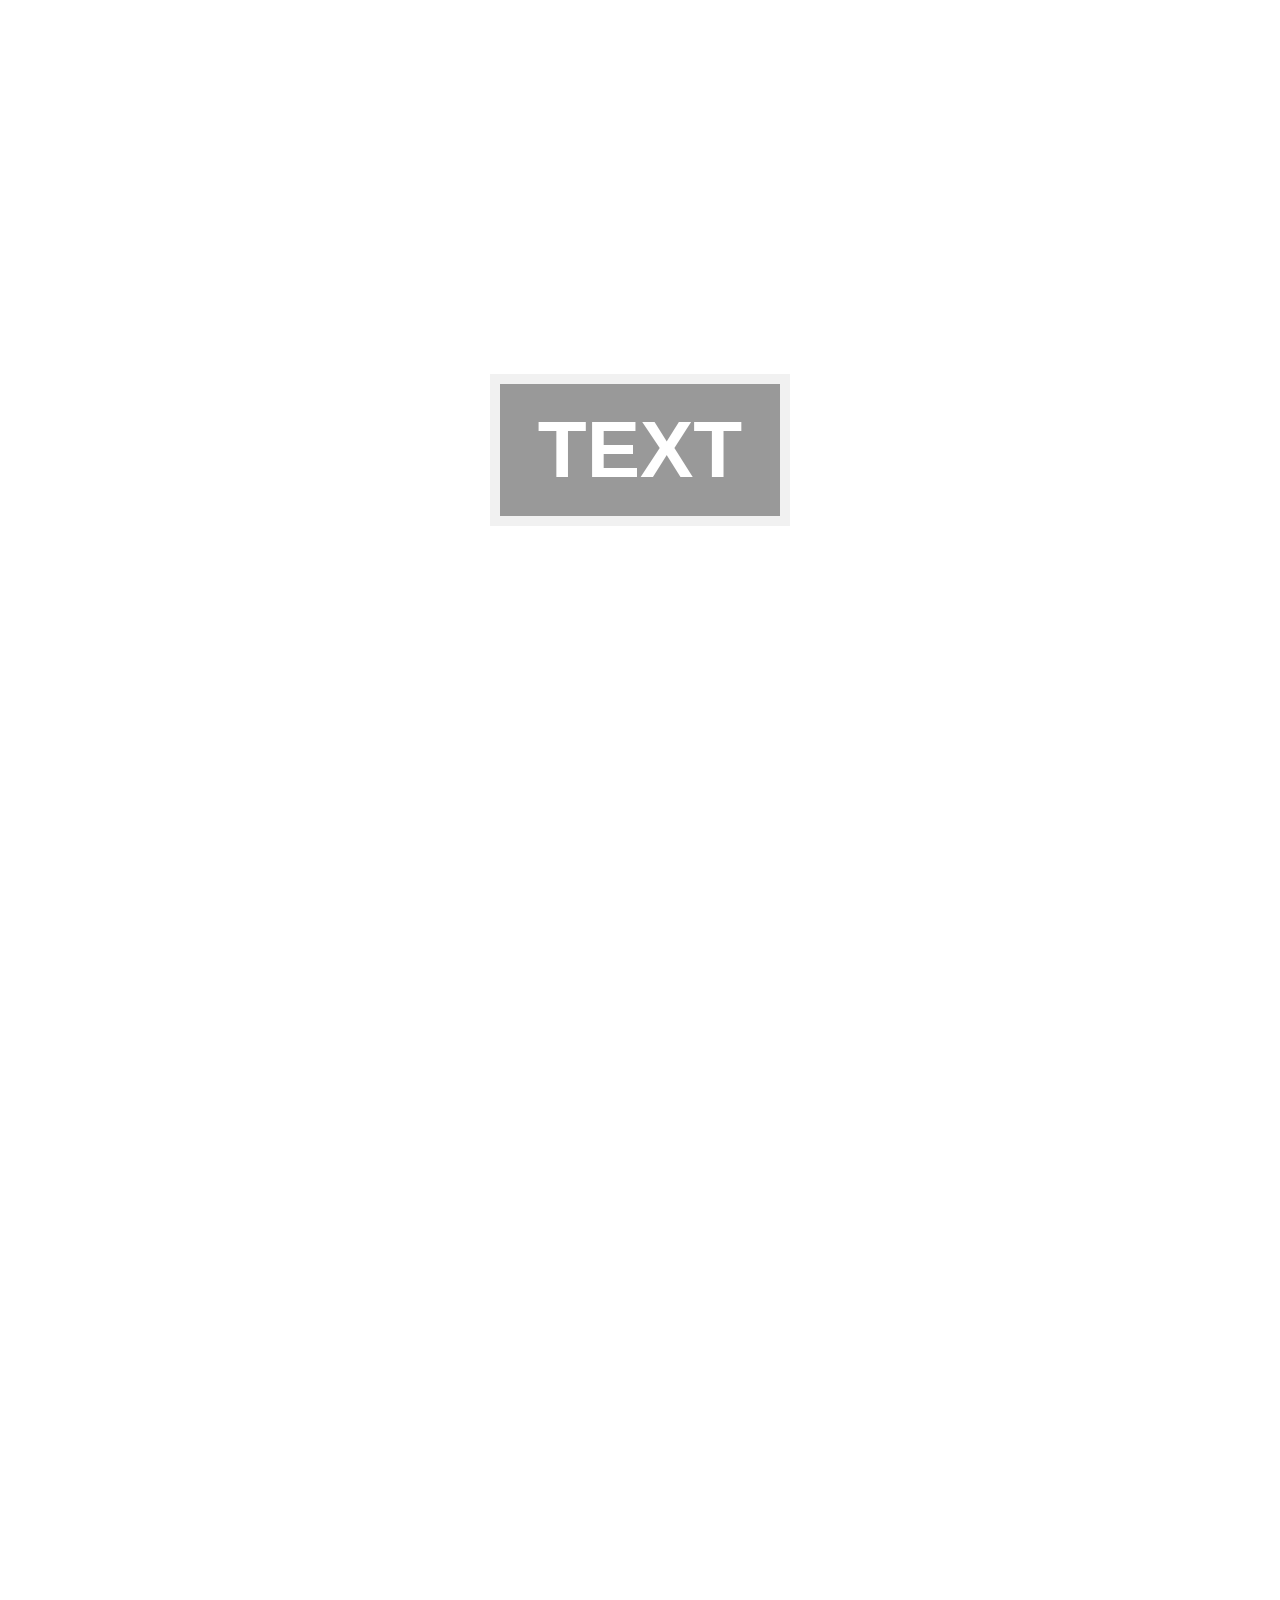
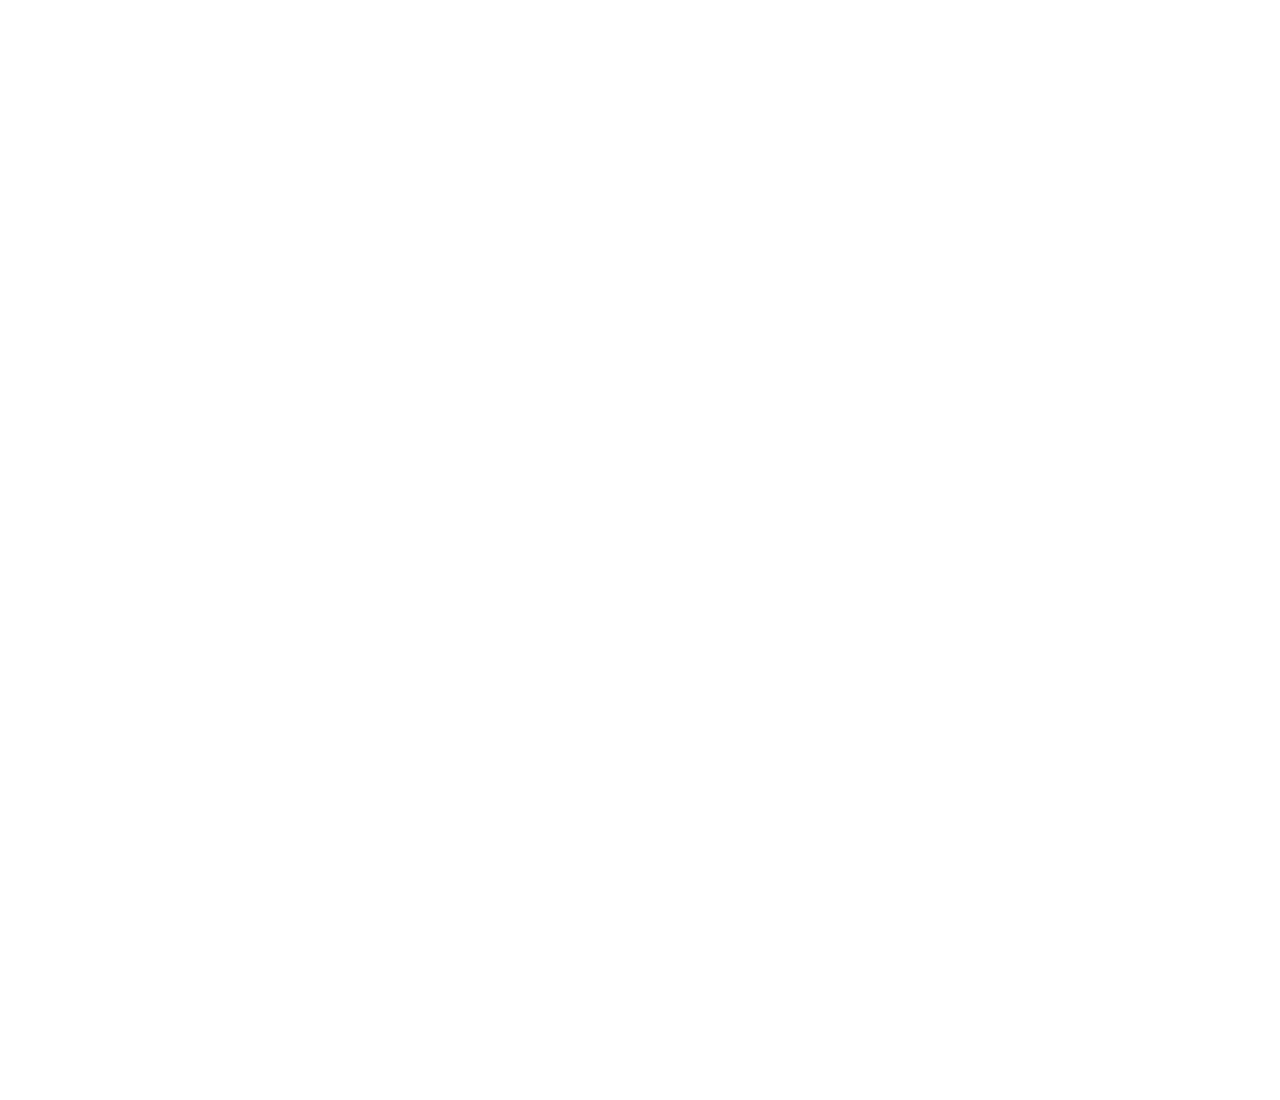
<file: ignoredFolder/imagesScroll.html>
<!DOCTYPE html>
<html lang="en">

<head>
    <meta charset="UTF-8">
    <meta http-equiv="X-UA-Compatible" content="IE=edge">
    <meta name="viewport" content="width=device-width, initial-scale=1.0">
    <title>Document</title>
</head>

<style>
    body,
    html {
        height: 100%;
        margin: 0;
        font-family: Arial, Helvetica, sans-serif;
    }
    
    * {
        box-sizing: border-box;
    }
    
    .bg-image {
        /* Full height */
        height: 50%;
        /* Center and scale the image nicely */
        background-position: center;
        background-repeat: no-repeat;
        background-size: cover;
    }
    /* Images used */
    
    .img1 {
        background-image: url("https://picsum.photos/400");
    }
    
    .img2 {
        background-image: url("https://picsum.photos/400");
    }
    
    .img3 {
        background-image: url("https://picsum.photos/400");
    }
    
    .img4 {
        background-image: url("https://picsum.photos/400");
    }
    
    .img5 {
        background-image: url("https://picsum.photos/400");
    }
    
    .img6 {
        background-image: url("https://picsum.photos/400");
    }
    /* Position text in the middle of the page/image */
    
    .bg-text {
        background-color: rgb(0, 0, 0);
        /* Fallback color */
        background-color: rgba(0, 0, 0, 0.4);
        /* Black w/opacity/see-through */
        color: white;
        font-weight: bold;
        font-size: 80px;
        border: 10px solid #f1f1f1;
        position: fixed;
        /* Stay fixed */
        top: 50%;
        left: 50%;
        transform: translate(-50%, -50%);
        z-index: 2;
        width: 300px;
        padding: 20px;
        text-align: center;
    }
</style>

<body>

    <div class="bg-image img1"></div>
    <div class="bg-image img2"></div>
    <div class="bg-image img3"></div>
    <div class="bg-image img4"></div>
    <div class="bg-image img5"></div>
    <div class="bg-image img6"></div>

    <div class="bg-text">TEXT</div>
</body>

</html>
</file>
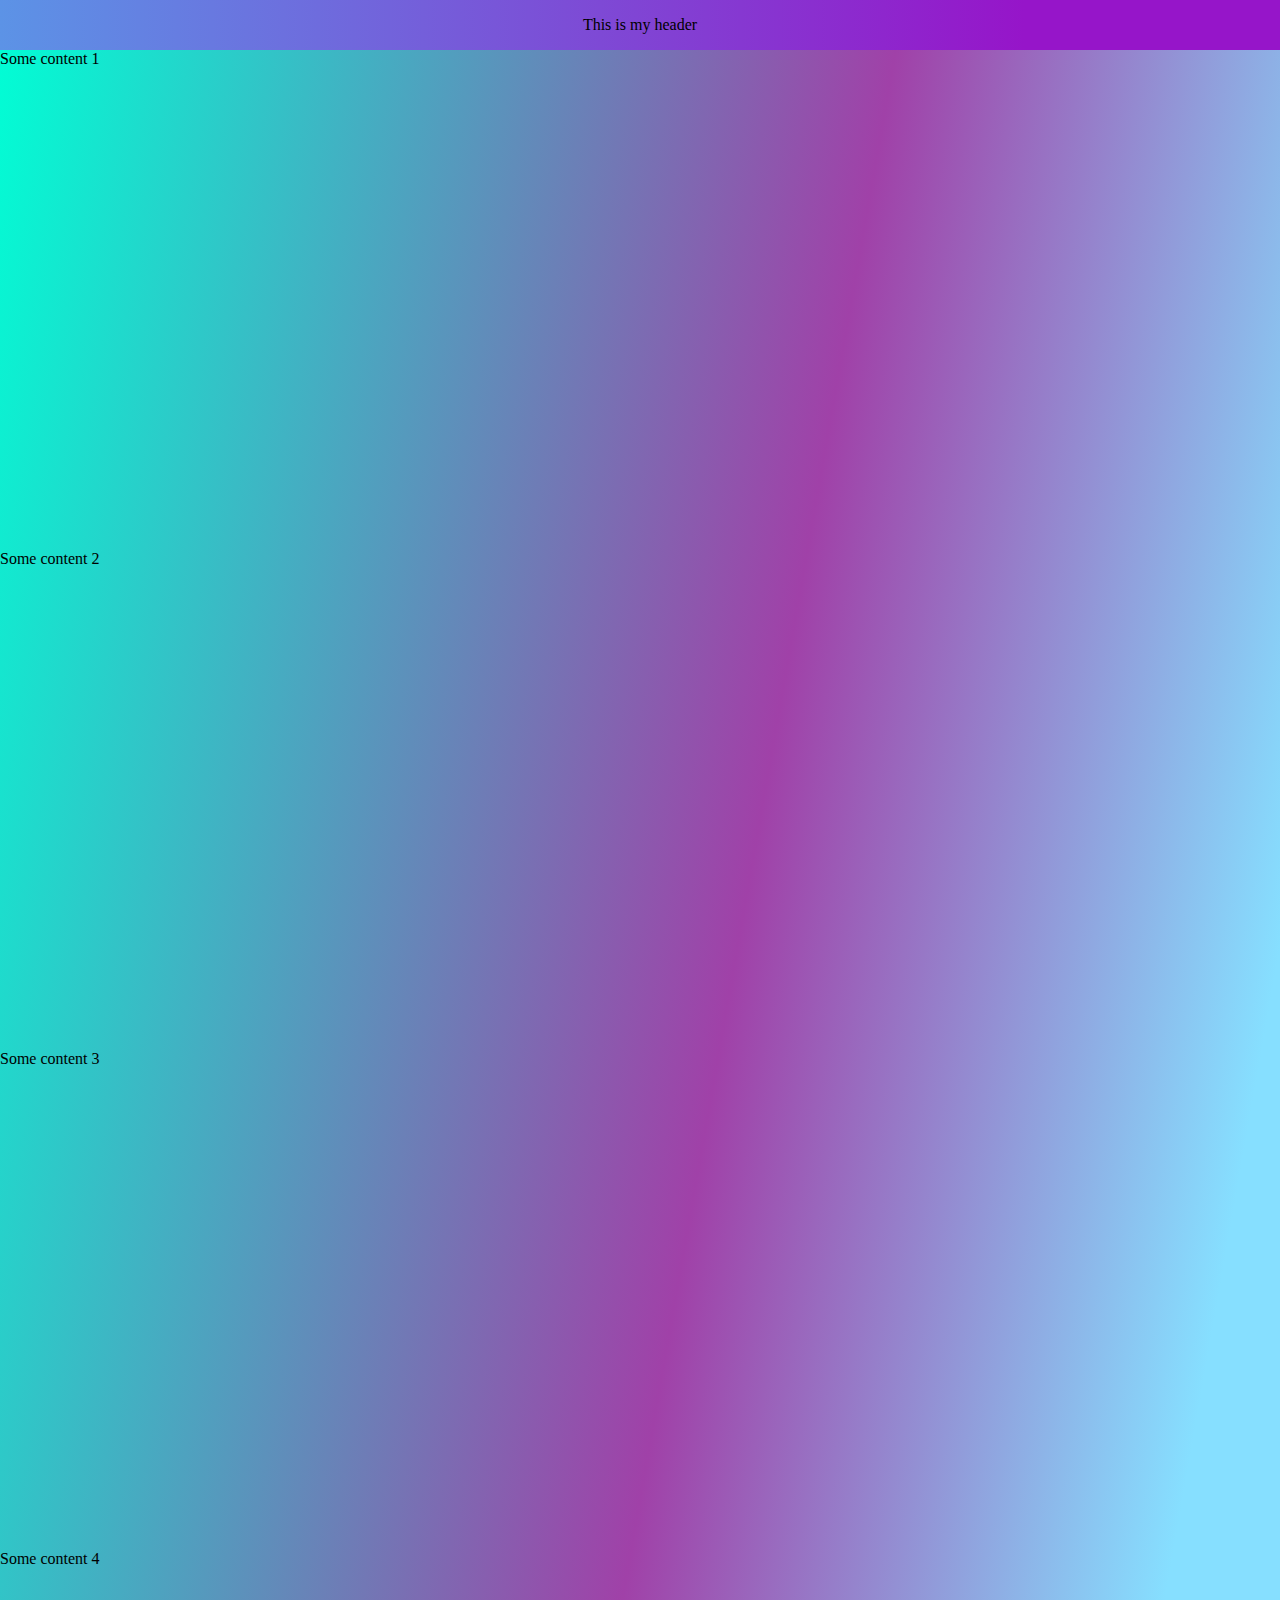
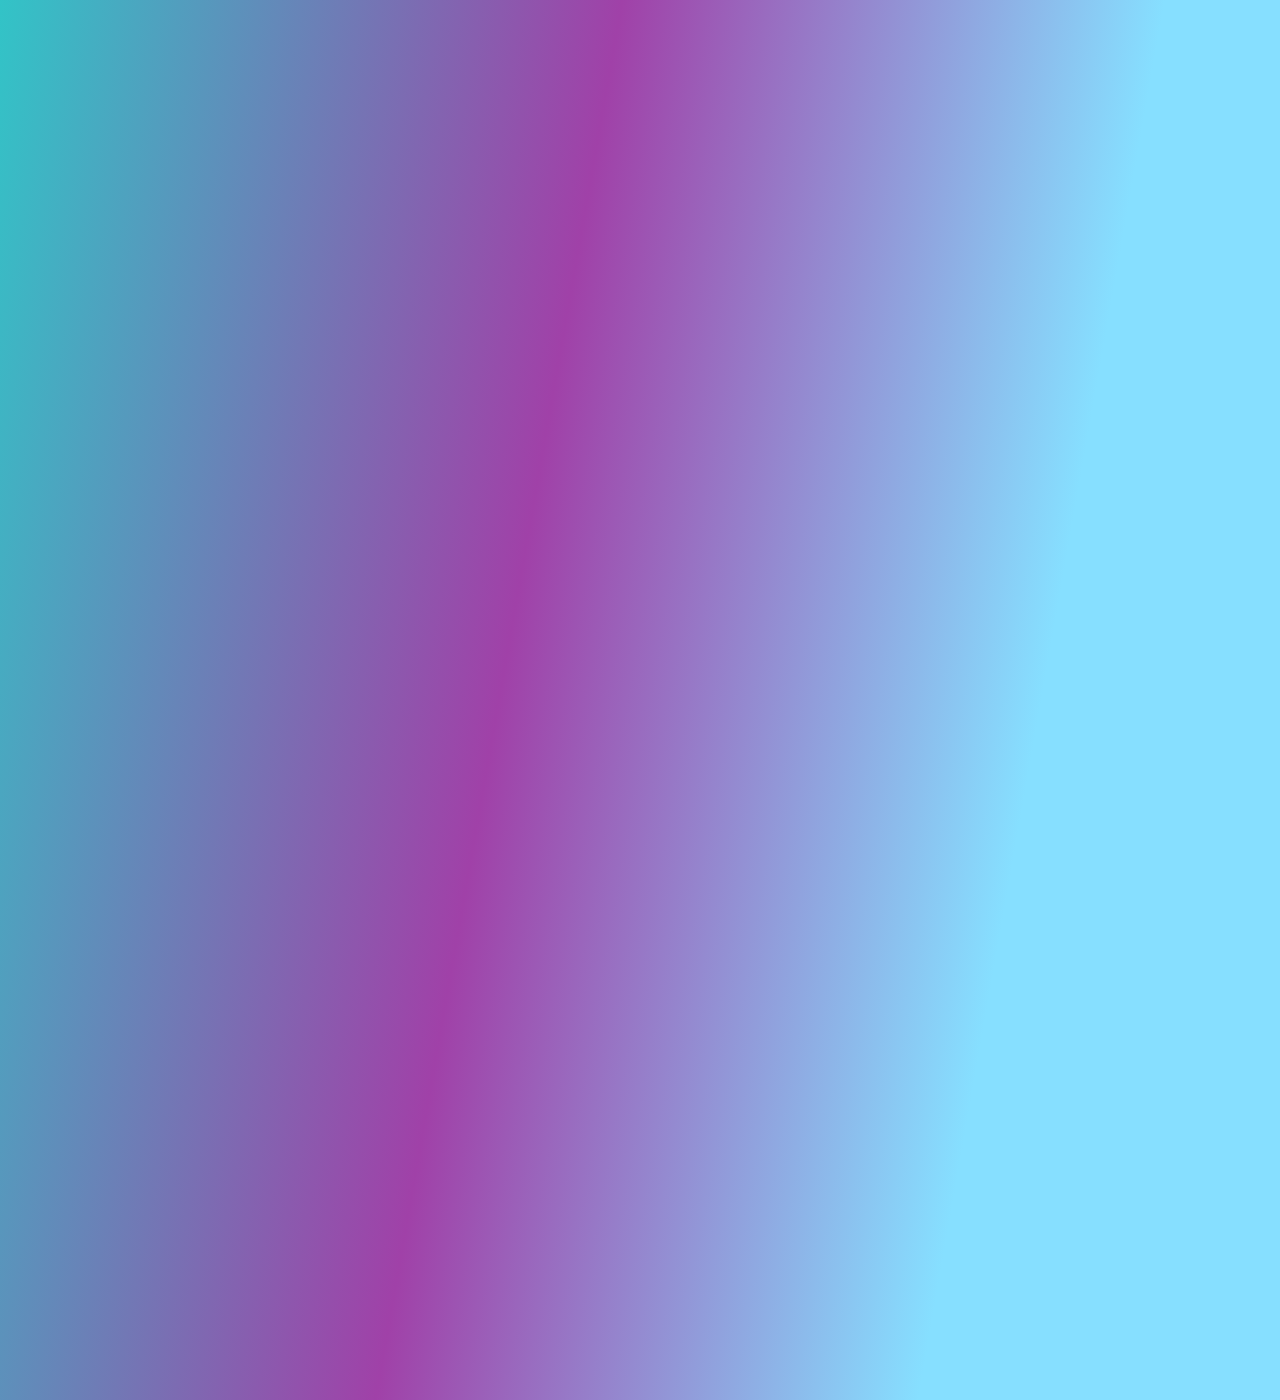
<file: ignoredFolder/test.html>
<!DOCTYPE html>
<html lang="en">

<head>
    <meta charset="UTF-8">
    <meta http-equiv="X-UA-Compatible" content="IE=edge">
    <meta name="viewport" content="width=device-width, initial-scale=1.0">
    <title>Testing css</title>
    <link rel="shortcut icon" href="img/slipIcon.jpg" type="image/x-icon">
</head>
<style>

    body{
        height: 3000px; /* Used to enable scrolling */
        background: linear-gradient(100deg, #00ffd5 0%, #a041a8 50%, #86dfff 80%);
    }

    *{
        margin: 0;
        padding: 0;
        border: 0;
    }

    main {
        padding: 0;
    }

    header {
    
        position: sticky;
        top: 0;
        height: 50px;
        background: linear-gradient(90deg, rgb(92, 147, 230) 0%, rgb(150, 21, 201) 80%);
        
    
    }

    header > p{

        text-align: center;
        line-height: 50px;

    }
 
    content > div {
        height: 500px;
    }

</style>

<body>
    <main>
        <header>

            <p>
                This is my header
            </p>

        </header>

        <content>
            
            <div>Some content 1</div>
            <div>Some content 2</div>
            <div>Some content 3</div>
            <div>Some content 4</div>
            
        </content>

    </main>
</body>

</html>
</file>
